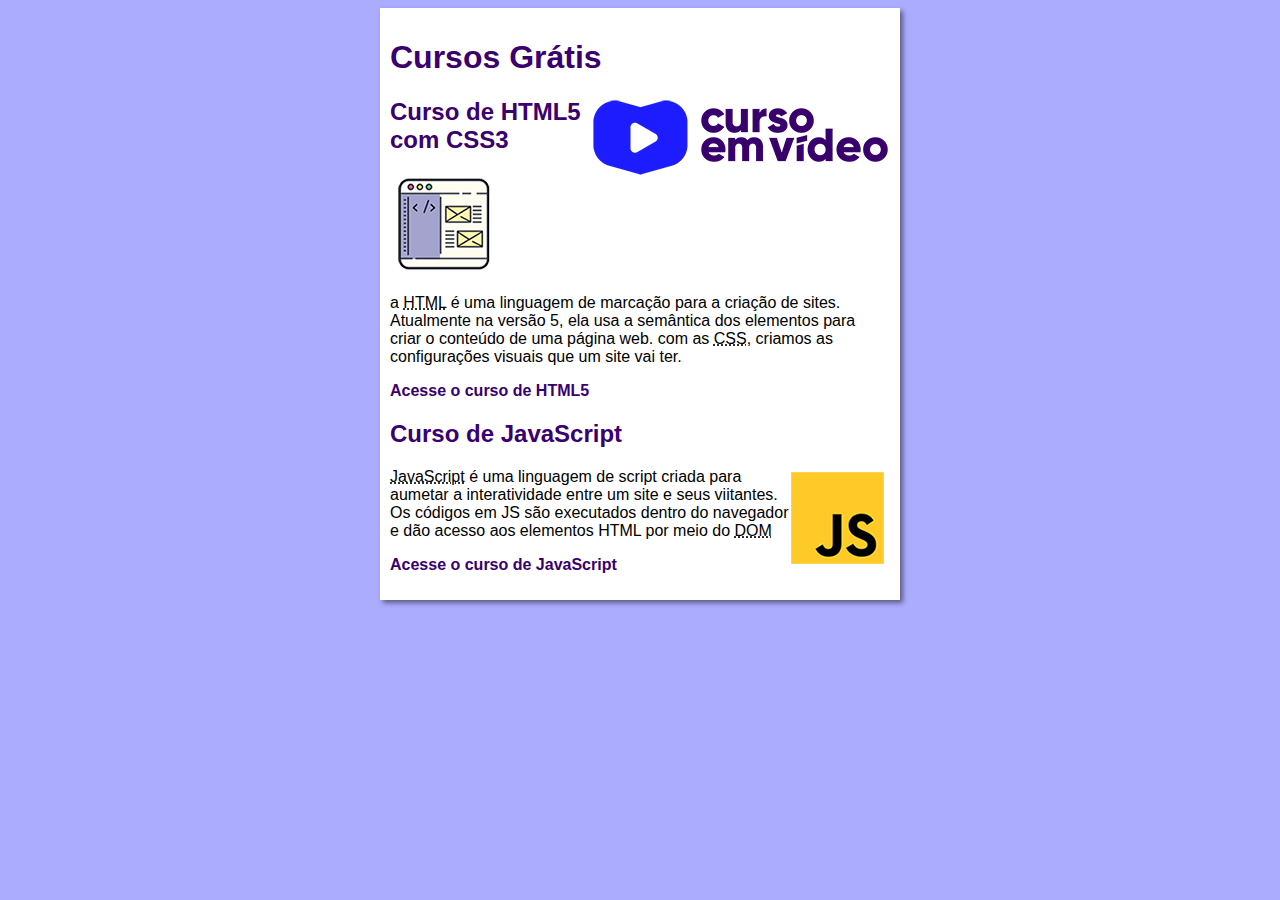
<file: index.html>
<!DOCTYPE html>
<html lang="pt-br">
<head>
    <meta charset="UTF-8">
    <meta name="viewport" content="width=device-width, initial-scale=1.0">
    <title>Curso em video</title>
    <link rel="stylesheet" href="estilos/style.css">
</head>
<body>
    <main>
        <header>
            <h1>Cursos Grátis</h1>
            <img class="lado" src="imagens/curso-em-video-cor.png" alt="Curso em Video">
        </header>
        <article>
            <h2>Curso de HTML5 com CSS3</h2>
            <img src="imagens/curso-html-css.png" alt="Curso HTML">
            <p>a <abbr title="HyperText Markup Language">HTML</abbr> é uma linguagem de marcação para a criação de sites. Atualmente na versão 5, ela usa a semântica dos elementos para criar o conteúdo de uma página web. com as <abbr title="Cascading Style Sheets">CSS</abbr>, criamos as configurações visuais que um site vai ter.</p>
            <p><a href="curso-html.html">Acesse o curso de HTML5</a></p>
        </article>
        <article>
            <h2>Curso de JavaScript</h2>
            <img class="lado" src="imagens/curso-javascript.png" alt="Curso de JS">
            <p><abbr title="JavaScript">JavaScript</abbr> é uma linguagem de script criada para aumetar a interatividade entre um site e seus viitantes. Os códigos em JS são executados dentro do navegador e dão acesso aos elementos HTML por meio do <abbr title="Document Object Model">DOM</abbr></p>
            <p><a href="curso-js.html">Acesse o curso de JavaScript</a></p>
        </article>
    </main>
</body>
</html>
</file>
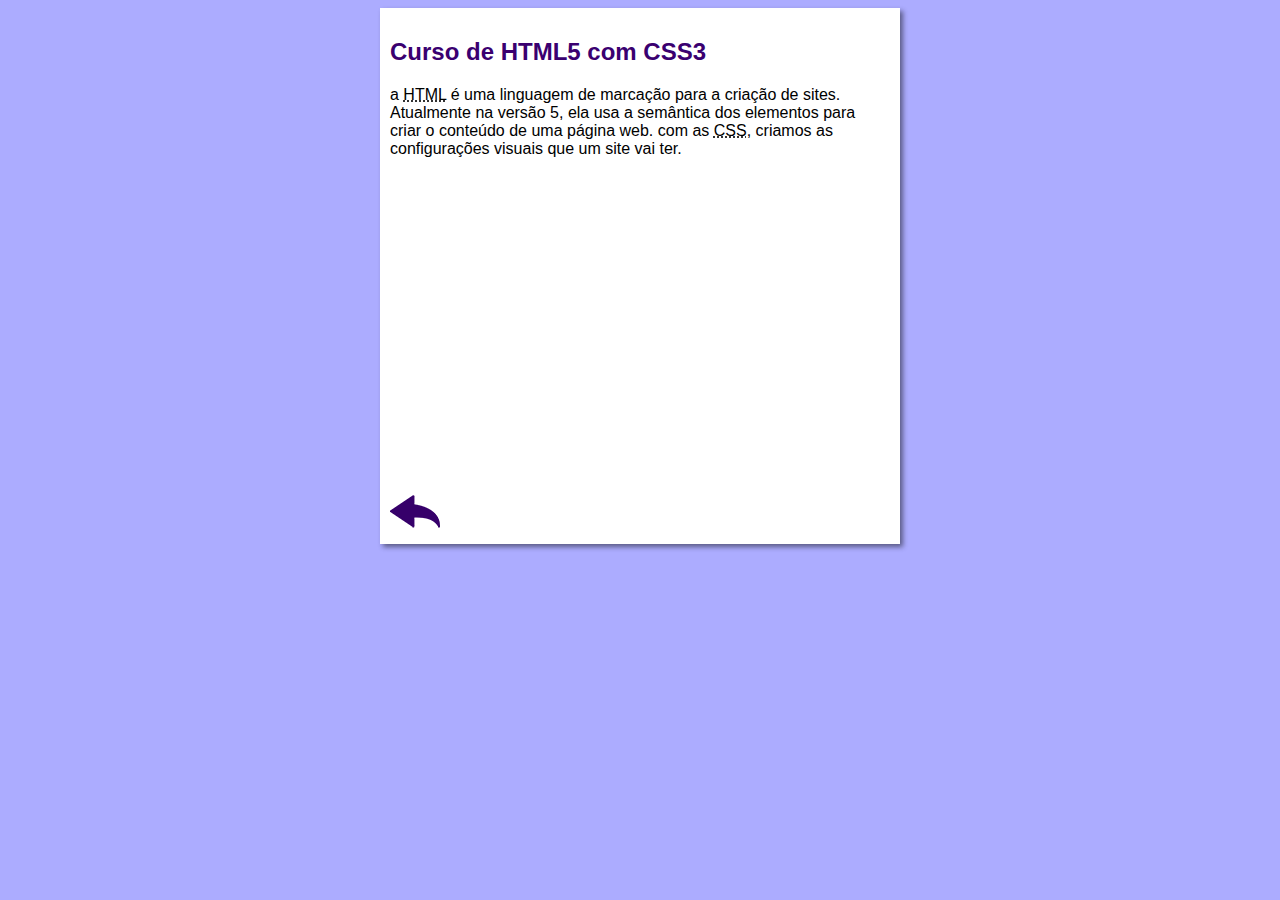
<file: curso-html.html>
<!DOCTYPE html>
<html lang="pt-br">
<head>
    <meta charset="UTF-8">
    <meta name="viewport" content="width=device-width, initial-scale=1.0">
    <title>Document</title>
    <link rel="stylesheet" href="estilos/style.css">
</head>
<body>
    <main>
        <article>
            <h2>Curso de HTML5 com CSS3</h2>
            <p>a <abbr title="HyperText Markup Language">HTML</abbr> é uma linguagem de marcação para a criação de sites. Atualmente na versão 5, ela usa a semântica dos elementos para criar o conteúdo de uma página web. com as <abbr title="Cascading Style Sheets">CSS</abbr>, criamos as configurações visuais que um site vai ter.</p>

            <iframe width="560" height="315" src="https://www.youtube.com/embed/riSVzwlSnhw" frameborder="0" allow="accelerometer; autoplay; encrypted-media; gyroscope; picture-in-picture" allowfullscreen></iframe>

            <a href="index.html" ><img src="imagens/btn-back.png" alt="Volta"></a>
        </article>
    </main>
</body>
</html>
</file>
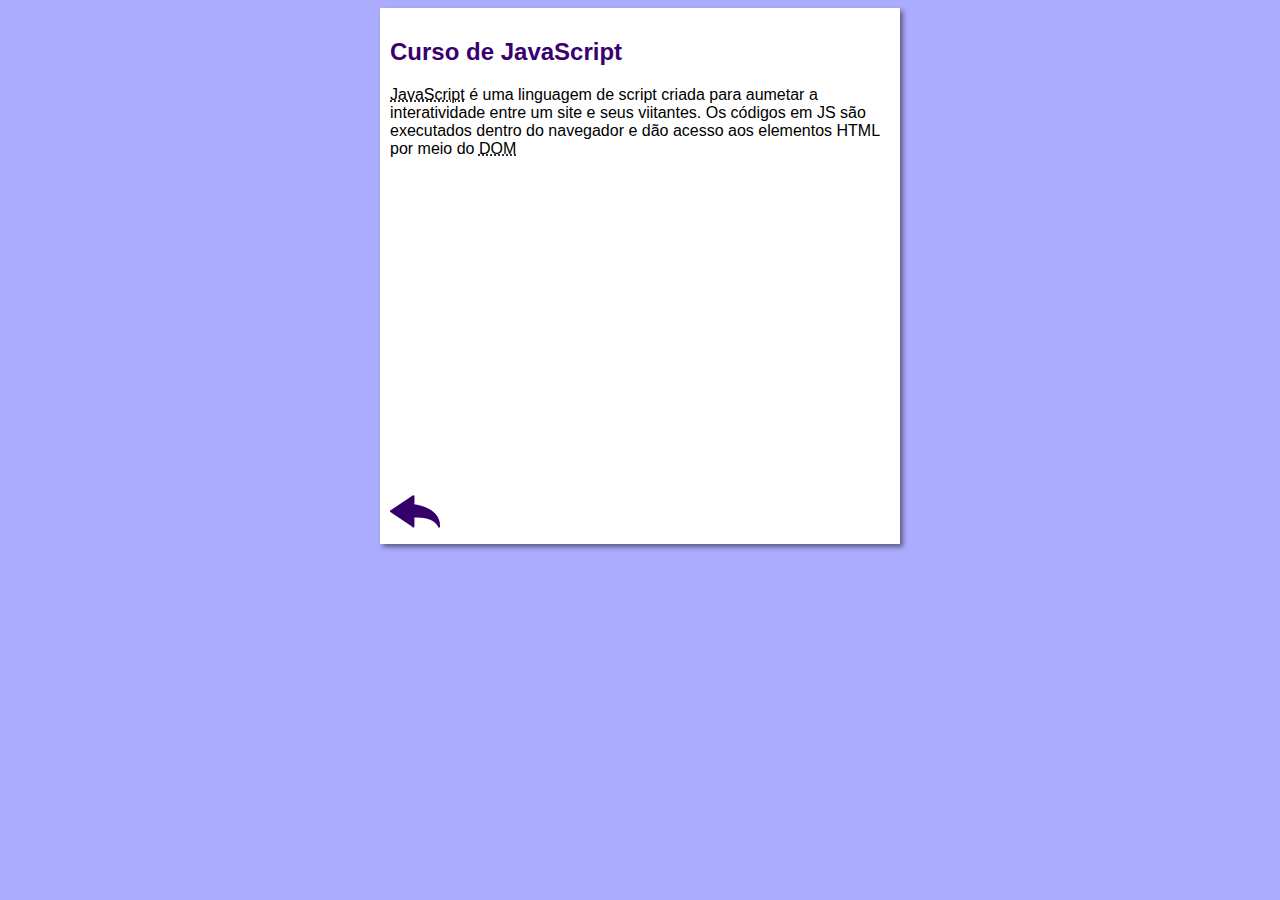
<file: curso-js.html>
<!DOCTYPE html>
<html lang="pt-br">
<head>
    <meta charset="UTF-8">
    <meta name="viewport" content="width=device-width, initial-scale=1.0">
    <title>Document</title>
    <link rel="stylesheet" href="estilos/style.css">
</head>
<body>
    <main>
        <article>
            <h2>Curso de JavaScript</h2>
            <p><abbr title="JavaScript">JavaScript</abbr> é uma linguagem de script criada para aumetar a interatividade entre um site e seus viitantes. Os códigos em JS são executados dentro do navegador e dão acesso aos elementos HTML por meio do <abbr title="Document Object Model">DOM</abbr></p>

            <iframe width="560" height="315" src="https://www.youtube.com/embed/BXqUH86F-kA" frameborder="0" allow="accelerometer; autoplay; encrypted-media; gyroscope; picture-in-picture" allowfullscreen></iframe>

            <a href="index.html"><img src="imagens/btn-back.png" alt=""></a>

        </article>
    </main>
    
</body>
</html>
</file>
<file: estilos/style.css>
*{
    font-family: Arial, Helvetica, sans-serif;
    font-size: 16px;
}

body{
    background-color: #acacff;
}

main{
    background-color: white;
    width: 500px;
    margin: auto;
    padding: 10px;
    box-shadow: 3px 3px 5px rgba(0, 0, 0, 0.473);
}

h1{
    font-size: 2em;
    color: rgb(58, 0, 112);
}

h2{
    font-size: 1.5em;
    color: rgb(58, 0, 112);
}

img.lado{
    float: right;
}

a{
    text-decoration: none;
    font-weight: bold;
    color: rgb(58, 0, 112);
}

a:hover{
    text-decoration: underline;
    color: rgb(26, 26, 255);
}
</file>
